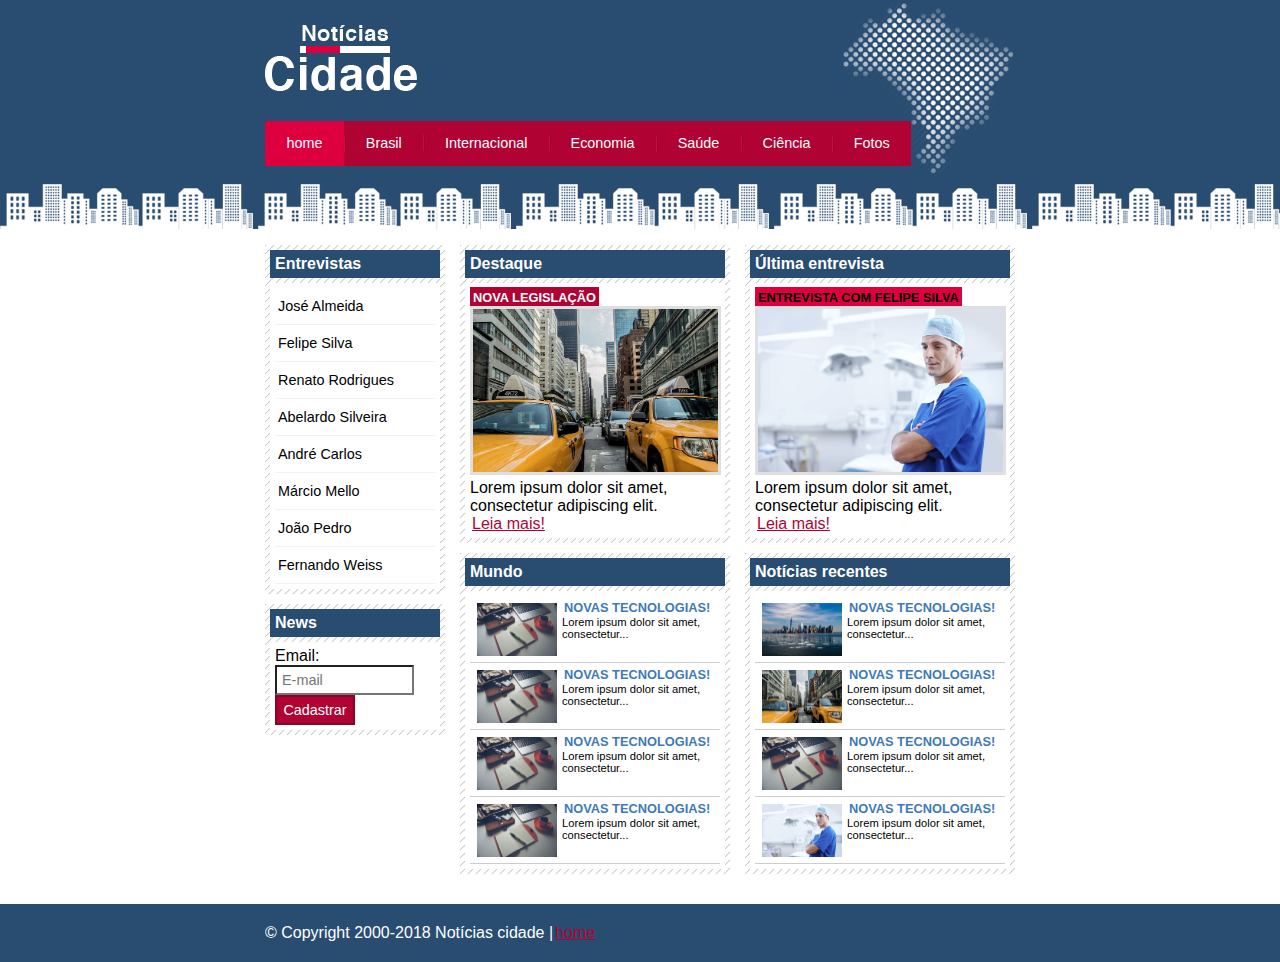
<file: Site de Notícias Cidade/html/index.html>
<!DOCTYPE html>
<html>
	<head>
		<title>Notícias cidade - Seu site de notícias</title>
		<meta charset="utf-8">

		<!-- Estilo customizado -->
		<link rel="stylesheet" type="text/css" href="../css/style.css">

	</head>

	<body class="home">

		<!-- Início container -->
		<div id="container">

			<!-- Início topo -->
			<div id="topo">
				<h1 class="logo">Notícias cidade</h1>
				<ul id="navegacao">
					<li class="primeiro">
						<a id="home" href="index.html">home</a>
					</li>
					<li>
						<a id="brasil" href="brasil.html">Brasil</a>
					</li>
					<li>
						<a id="internacional" href="internacional.html">Internacional</a>
					</li>
					<li>
						<a id="economia" href="economia.html">Economia</a>
					</li>
					<li>
						<a id="saude" href="saude.html">Saúde</a>
					</li>
					<li>
						<a id="ciencia" href="ciencia.html">Ciência</a>
					</li>
					<li>
						<a id="fotos" href="fotos.html">Fotos</a>
					</li>
				</ul>
			</div><!-- fim /topo -->

			<!-- Início conteudo -->
			<div id="conteudo">

				<div id="primario">
					
					<div class="caixa destaque">
						<h2>Destaque</h2>
						<div class="caixa-conteudo">

							<h3>Nova legislação</h3>
							<img class="imagem-principal" src="../image/taxi.jpg" width="100%">
							<p>
								Lorem ipsum dolor sit amet, consectetur adipiscing elit.
							</p>
							<a href="nova-legislacao.html">Leia mais!</a>

						</div>
					</div>

					<div class="caixa">
						<h2>Mundo</h2>
						<div class="caixa-conteudo">

							<ul id="lista-noticias">
								<li>
									<a href="">
										<img src="../image/tecnologia.jpg" width="80">
										<h3>Novas tecnologias!</h3>
										<p>Lorem ipsum dolor sit amet, consectetur...</p>
									</a>
								</li>
								<li>
									<a href="">
										<img src="../image/tecnologia.jpg" width="80">
										<h3>Novas tecnologias!</h3>
										<p>Lorem ipsum dolor sit amet, consectetur...</p>
									</a>
								</li>
								<li>
									<a href="">
										<img src="../image/tecnologia.jpg" width="80">
										<h3>Novas tecnologias!</h3>
										<p>Lorem ipsum dolor sit amet, consectetur...</p>
									</a>
								</li>
								<li>
									<a href="">
										<img src="../image/tecnologia.jpg" width="80">
										<h3>Novas tecnologias!</h3>
										<p>Lorem ipsum dolor sit amet, consectetur...</p>
									</a>
								</li>
							</ul>

						</div>
					</div>

				</div>

				<div id="secundario">
					
					<div class="caixa entrevista">
						<h2>Última entrevista</h2>
						<div class="caixa-conteudo">
							
							<h3>Entrevista com felipe silva</h3>
							<img class="imagem-principal" src="../image/doutor.jpg" width="100%">
							<p>
								Lorem ipsum dolor sit amet, consectetur adipiscing elit.
							</p>
							<a href="">Leia mais!</a>

						</div>
					</div>

					<div class="caixa">
						<h2>Notícias recentes</h2>
						<div class="caixa-conteudo">

							<ul id="lista-noticias">
								<li>
									<a href="">
										<img src="../image/cidade.jpg" width="80">
										<h3>Novas tecnologias!</h3>
										<p>Lorem ipsum dolor sit amet, consectetur...</p>
									</a>
								</li>
								<li>
									<a href="">
										<img src="../image/taxi.jpg" width="80">
										<h3>Novas tecnologias!</h3>
										<p>Lorem ipsum dolor sit amet, consectetur...</p>
									</a>
								</li>
								<li>
									<a href="">
										<img src="../image/tecnologia.jpg" width="80">
										<h3>Novas tecnologias!</h3>
										<p>Lorem ipsum dolor sit amet, consectetur...</p>
									</a>
								</li>
								<li>
									<a href="">
										<img src="../image/doutor.jpg" width="80">
										<h3>Novas tecnologias!</h3>
										<p>Lorem ipsum dolor sit amet, consectetur...</p>
									</a>
								</li>
							</ul>

						</div>
					</div>

				</div>
				
				<!-- Início lateral -->
				<div id="lateral">
					
					<div class="caixa">
						<h2>Entrevistas</h2>
						<div class="caixa-conteudo">
							<ul>
								<li><a href="">José Almeida</a></li>
								<li><a href="">Felipe Silva</a></li>
								<li><a href="">Renato Rodrigues</a></li>
								<li><a href="">Abelardo Silveira</a></li>
								<li><a href="">André Carlos</a></li>
								<li><a href="">Márcio Mello</a></li>
								<li><a href="">João Pedro</a></li>
								<li><a href="">Fernando Weiss</a></li>
							</ul>
						</div>
					</div>

					<div class="caixa">
						<h2>News</h2>
						<div class="caixa-conteudo">
							
							<form>
								<div>
									<label for="email">Email:</label>
									<input type="text" name="email" id="email" placeholder="E-mail">
								</div>
								<div>
									<input class="submit" type="submit" value="Cadastrar" >
								</div>
							</form>

						</div>
					</div>

				</div><!-- fim /lateral -->
				
			</div><!-- fim /conteudo -->

		</div><!-- fim /container -->

		<div id="container-rodape" style="clear: both;">
			<div id="rodape">
				&copy; Copyright 2000-2018 Notícias cidade |<a href="../../../../html/index.html">home</a>
			</div>
		</div>

	</body>

</html>
</file>
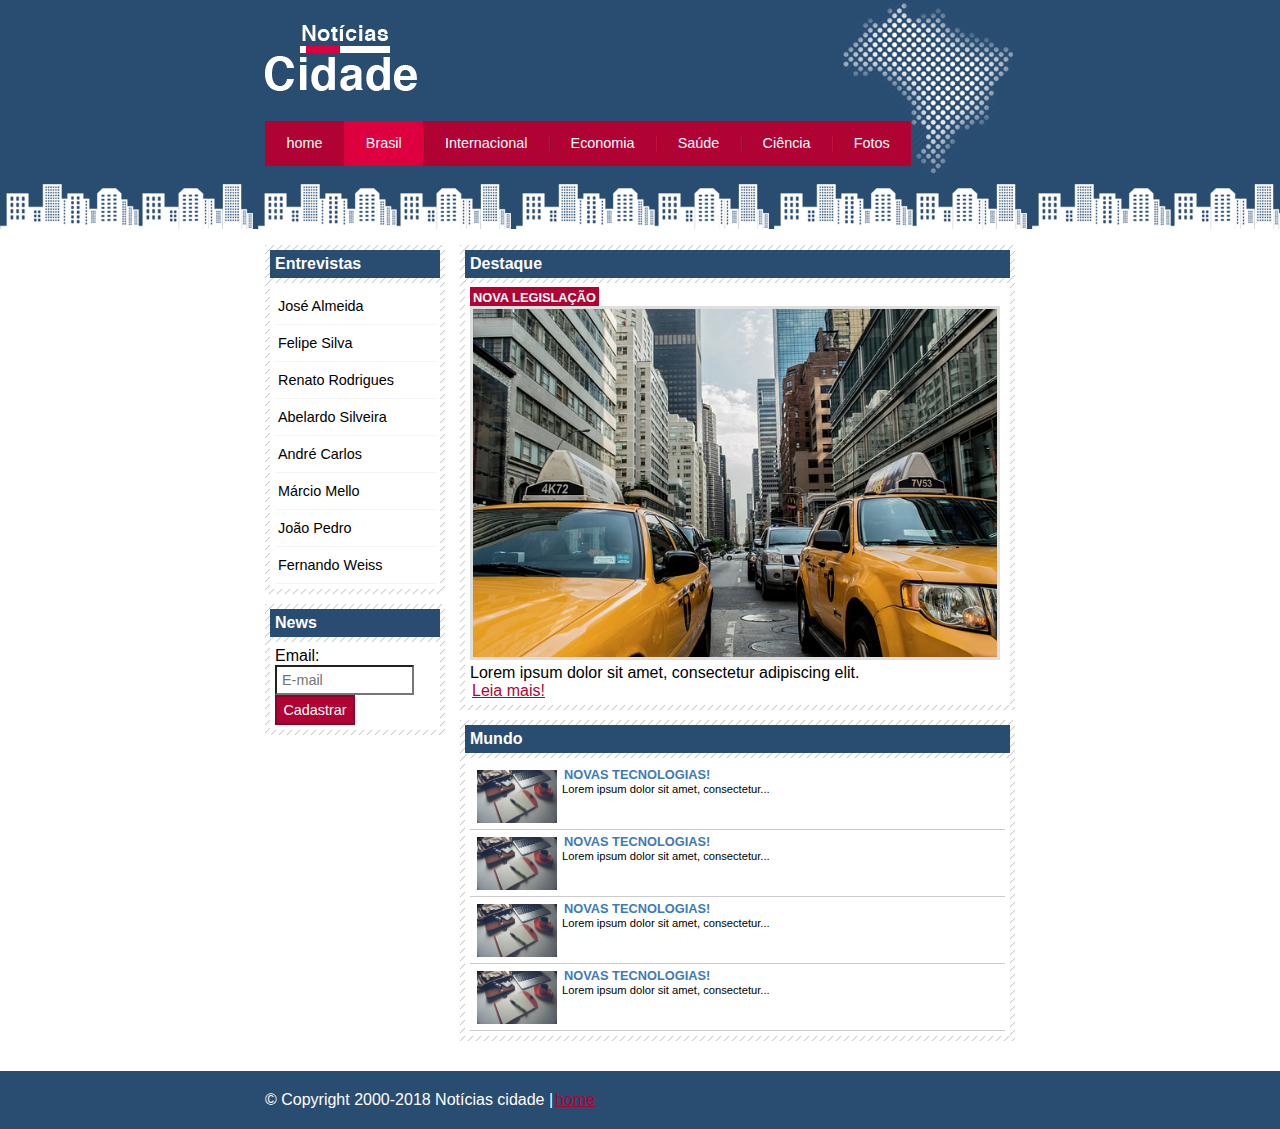
<file: Site de Notícias Cidade/html/brasil.html>
<!DOCTYPE html>
<html>
	<head>
		<title>Notícias cidade - Seu site de notícias</title>
		<meta charset="utf-8">

		<!-- Estilo customizado -->
		<link rel="stylesheet" type="text/css" href="../css/style.css">

	</head>

	<body id="duas-colunas" class="brasil">

		<!-- Início container -->
		<div id="container">

			<!-- Início topo -->
			<div id="topo">
				<h1 class="logo">Notícias cidade</h1>
				<ul id="navegacao">
					<li class="primeiro">
						<a id="home" href="index.html">home</a>
					</li>
					<li>
						<a id="brasil" href="brasil.html">Brasil</a>
					</li>
					<li>
						<a id="internacional" href="internacional.html">Internacional</a>
					</li>
					<li>
						<a id="economia" href="economia.html">Economia</a>
					</li>
					<li>
						<a id="saude" href="saude.html">Saúde</a>
					</li>
					<li>
						<a id="ciencia" href="ciencia.html">Ciência</a>
					</li>
					<li>
						<a id="fotos" href="fotos.html">Fotos</a>
					</li>
				</ul>
			</div><!-- fim /topo -->

			<!-- Início conteudo -->
			<div id="conteudo">

				<div id="primario">
					
					<div class="caixa destaque">
						<h2>Destaque</h2>
						<div class="caixa-conteudo">

							<h3>Nova legislação</h3>
							<img class="imagem-principal" src="../image/taxi.jpg" width="100%">
							<p>
								Lorem ipsum dolor sit amet, consectetur adipiscing elit.
							</p>
							<a href="">Leia mais!</a>

						</div>
					</div>

					<div class="caixa">
						<h2>Mundo</h2>
						<div class="caixa-conteudo">

							<ul id="lista-noticias">
								<li>
									<a href="">
										<img src="../image/tecnologia.jpg" width="80">
										<h3>Novas tecnologias!</h3>
										<p>Lorem ipsum dolor sit amet, consectetur...</p>
									</a>
								</li>
								<li>
									<a href="">
										<img src="../image/tecnologia.jpg" width="80">
										<h3>Novas tecnologias!</h3>
										<p>Lorem ipsum dolor sit amet, consectetur...</p>
									</a>
								</li>
								<li>
									<a href="">
										<img src="../image/tecnologia.jpg" width="80">
										<h3>Novas tecnologias!</h3>
										<p>Lorem ipsum dolor sit amet, consectetur...</p>
									</a>
								</li>
								<li>
									<a href="">
										<img src="../image/tecnologia.jpg" width="80">
										<h3>Novas tecnologias!</h3>
										<p>Lorem ipsum dolor sit amet, consectetur...</p>
									</a>
								</li>
							</ul>

						</div>
					</div>

				</div>
				
				<!-- Início lateral -->
				<div id="lateral">
					
					<div class="caixa">
						<h2>Entrevistas</h2>
						<div class="caixa-conteudo">
							<ul>
								<li><a href="">José Almeida</a></li>
								<li><a href="">Felipe Silva</a></li>
								<li><a href="">Renato Rodrigues</a></li>
								<li><a href="">Abelardo Silveira</a></li>
								<li><a href="">André Carlos</a></li>
								<li><a href="">Márcio Mello</a></li>
								<li><a href="">João Pedro</a></li>
								<li><a href="">Fernando Weiss</a></li>
							</ul>
						</div>
					</div>

					<div class="caixa">
						<h2>News</h2>
						<div class="caixa-conteudo">
							
							<form>
								<div>
									<label for="email">Email:</label>
									<input type="text" name="email" id="email" placeholder="E-mail">
								</div>
								<div>
									<input class="submit" type="submit" value="Cadastrar" >
								</div>
							</form>

						</div>
					</div>

				</div><!-- fim /lateral -->
				
			</div><!-- fim /conteudo -->

		</div><!-- fim /container -->

		<div id="container-rodape" style="clear: both;">
			<div id="rodape">
				&copy; Copyright 2000-2018 Notícias cidade |<a href="../../../../html/index.html">home</a>
			</div>
		</div>

	</body>

</html>
</file>
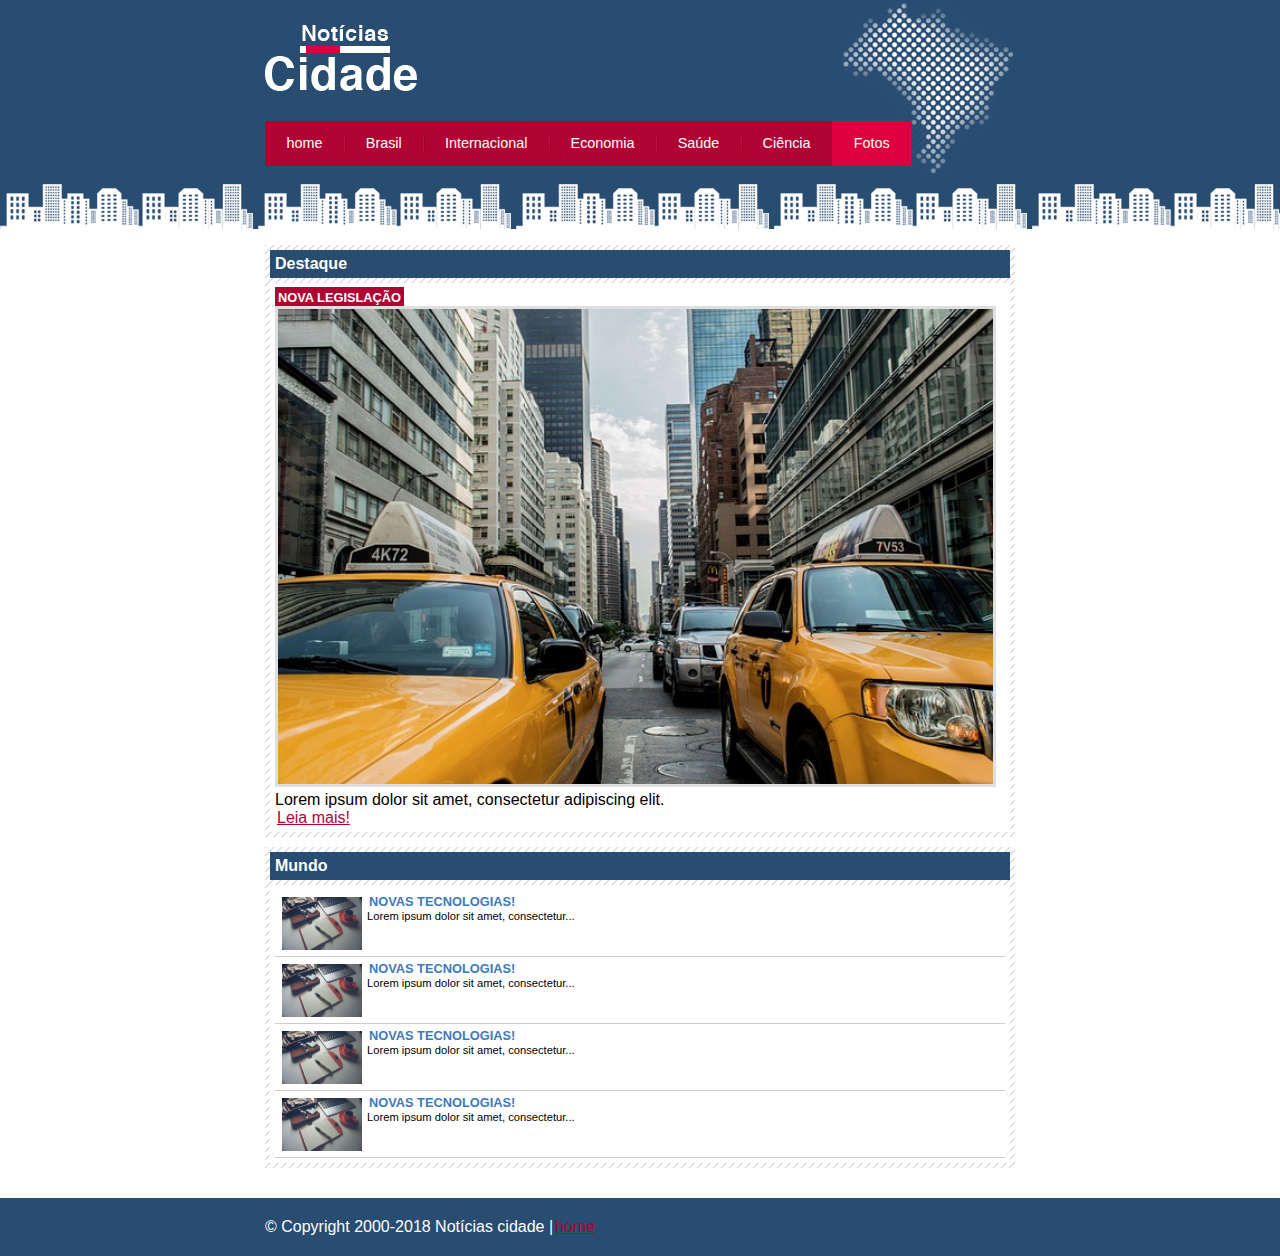
<file: Site de Notícias Cidade/html/fotos.html>
<!DOCTYPE html>
<html>
	<head>
		<title>Notícias cidade - Seu site de notícias</title>
		<meta charset="utf-8">

		<!-- Estilo customizado -->
		<link rel="stylesheet" type="text/css" href="../css/style.css">

	</head>

	<body id="uma-coluna" class="fotos">

		<!-- Início container -->
		<div id="container">

			<!-- Início topo -->
			<div id="topo">
				<h1 class="logo">Notícias cidade</h1>
				<ul id="navegacao">
					<li class="primeiro">
						<a id="home" href="index.html">home</a>
					</li>
					<li>
						<a id="brasil" href="brasil.html">Brasil</a>
					</li>
					<li>
						<a id="internacional" href="internacional.html">Internacional</a>
					</li>
					<li>
						<a id="economia" href="economia.html">Economia</a>
					</li>
					<li>
						<a id="saude" href="saude.html">Saúde</a>
					</li>
					<li>
						<a id="ciencia" href="ciencia.html">Ciência</a>
					</li>
					<li>
						<a id="fotos" href="fotos.html">Fotos</a>
					</li>
				</ul>
			</div><!-- fim /topo -->

			<!-- Início conteudo -->
			<div id="conteudo">

				<div id="primario">
					
					<div class="caixa destaque">
						<h2>Destaque</h2>
						<div class="caixa-conteudo">

							<h3>Nova legislação</h3>
							<img class="imagem-principal" src="../image/taxi.jpg" width="100%">
							<p>
								Lorem ipsum dolor sit amet, consectetur adipiscing elit.
							</p>
							<a href="">Leia mais!</a>

						</div>
					</div>

					<div class="caixa">
						<h2>Mundo</h2>
						<div class="caixa-conteudo">

							<ul id="lista-noticias">
								<li>
									<a href="">
										<img src="../image/tecnologia.jpg" width="80">
										<h3>Novas tecnologias!</h3>
										<p>Lorem ipsum dolor sit amet, consectetur...</p>
									</a>
								</li>
								<li>
									<a href="">
										<img src="../image/tecnologia.jpg" width="80">
										<h3>Novas tecnologias!</h3>
										<p>Lorem ipsum dolor sit amet, consectetur...</p>
									</a>
								</li>
								<li>
									<a href="">
										<img src="../image/tecnologia.jpg" width="80">
										<h3>Novas tecnologias!</h3>
										<p>Lorem ipsum dolor sit amet, consectetur...</p>
									</a>
								</li>
								<li>
									<a href="">
										<img src="../image/tecnologia.jpg" width="80">
										<h3>Novas tecnologias!</h3>
										<p>Lorem ipsum dolor sit amet, consectetur...</p>
									</a>
								</li>
							</ul>

						</div>
					</div>

				</div>
				
			</div><!-- fim /conteudo -->

		</div><!-- fim /container -->

		<div id="container-rodape" style="clear: both;">
			<div id="rodape">
				&copy; Copyright 2000-2018 Notícias cidade |<a href="../../../../html/index.html">home</a>
			</div>
		</div>

	</body>

</html>
</file>
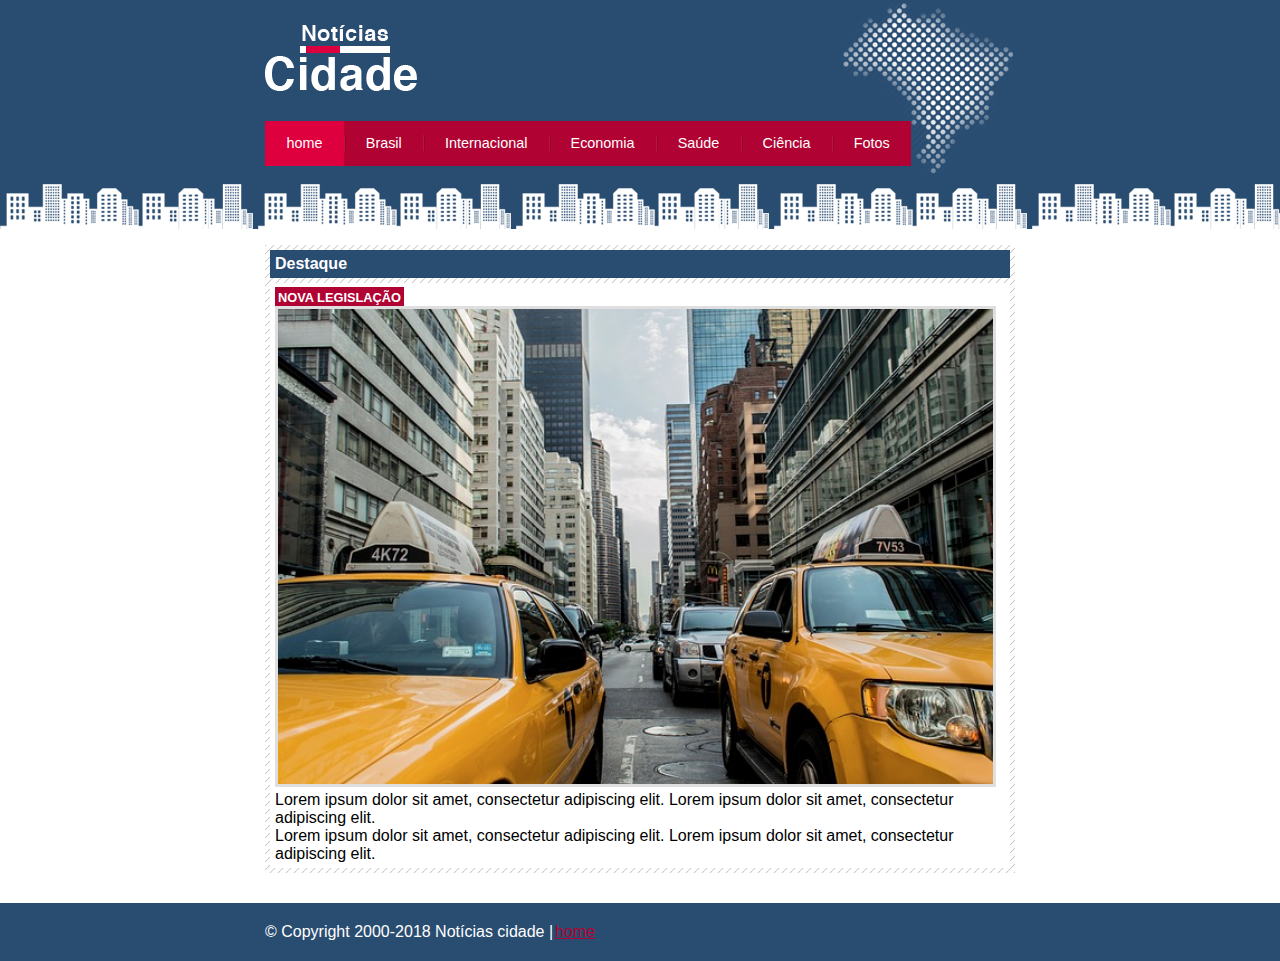
<file: Site de Notícias Cidade/html/nova-legislacao.html>
<!DOCTYPE html>
<html>
	<head>
		<title>Notícias cidade - Seu site de notícias</title>
		<meta charset="utf-8">

		<!-- Estilo customizado -->
		<link rel="stylesheet" type="text/css" href="../css/style.css">

	</head>

	<body id="uma-coluna" class="home">

		<!-- Início container -->
		<div id="container">

			<!-- Início topo -->
			<div id="topo">
				<h1 class="logo">Notícias cidade</h1>
				<ul id="navegacao">
					<li class="primeiro">
						<a id="home" href="index.html">home</a>
					</li>
					<li>
						<a id="brasil" href="brasil.html">Brasil</a>
					</li>
					<li>
						<a id="internacional" href="internacional.html">Internacional</a>
					</li>
					<li>
						<a id="economia" href="economia.html">Economia</a>
					</li>
					<li>
						<a id="saude" href="saude.html">Saúde</a>
					</li>
					<li>
						<a id="ciencia" href="ciencia.html">Ciência</a>
					</li>
					<li>
						<a id="fotos" href="fotos.html">Fotos</a>
					</li>
				</ul>
			</div><!-- fim /topo -->

			<!-- Início conteudo -->
			<div id="conteudo">

				<div id="primario">
					
					<div class="caixa destaque">
						<h2>Destaque</h2>
						<div class="caixa-conteudo">

							<h3>Nova legislação</h3>
							<img class="imagem-principal" src="../image/taxi.jpg" width="100%">
							<p>
								Lorem ipsum dolor sit amet, consectetur adipiscing elit.
								Lorem ipsum dolor sit amet, consectetur adipiscing elit.
							</p>

							<p>
								Lorem ipsum dolor sit amet, consectetur adipiscing elit.
								Lorem ipsum dolor sit amet, consectetur adipiscing elit.
							</p>

						</div>
					</div>

				</div>
				
			</div><!-- fim /conteudo -->

		</div><!-- fim /container -->

		<div id="container-rodape" style="clear: both;">
			<div id="rodape">
				&copy; Copyright 2000-2018 Notícias cidade |<a href="../../../../html/index.html">home</a>
			</div>
		</div>

	</body>

</html>
</file>
<file: Site de Notícias Cidade/css/style.css>
/* Estrutura do site
*/
* {
	margin:0;
	padding:0;
}

body{
	font-family: "Trebuchet MS", Helvetica, sans-serif;
	background: #fff url(../image/fundo.png) repeat-x;
}

#container {
	width: 750px;
	margin: 0 auto;
}

#topo {
	height: 150px;
	background: url(../image/detalhe-topo.png) no-repeat right top;
	padding-top: 25px;
	/*border: 1px solid red;*/
}

.logo {
	width: 152px;
	height: 66px;
	background: url(../icon/logo.png) no-repeat center;
	text-indent: -3000px;
}

/* Barra de navegação
*/
a:link, a:visited {
	color: #b10333;
	padding: 2px;
}

a:hover {
	color: #e50040;
}

ul {
	margin: 0;
	padding: 0;
	list-style: none;
}

#topo ul {
	margin-top: 30px;
	background: #b10333;
	float: left;
}

#topo ul li {
	float: left;
}

#topo ul a {
	font-size: 0.9em;
	display: block;
	padding: 0.5em 1.5em;
	line-height: 2.1em;
	text-decoration: none;
	color: #fff;
	background: url(../image/divisor.png) no-repeat left center;
}

#topo ul .primeiro a {
	background: none;
}

#topo ul a:hover {
	color: #69001d;
}

body.home #navegacao a#home,
body.brasil #navegacao a#brasil, 
body.internacional #navegacao a#internacional,
body.fotos #navegacao a#fotos 
{
	color: #fff;
	background: #de003e;
	cursor: text;
}

/* Configura layout de três colunas */
#conteudo {
	margin-top: 60px;
	background: #f5f5f5;
}

#lateral {
	width: 180px;
	float: left;
	margin: 0 0 20px -750px;
}

#primario {
	width: 270px;
	float: left;
	margin: 0 0 20px 195px ;
}

#duas-colunas #primario {
	width: 555px;
}

#uma-coluna #primario {
	width: 750px;
	margin: 0 0 20px 0;
}

#secundario {
	width: 270px;
	float: left;
	margin: 0 0 20px 15px;
}

/*Caixa*/
.caixa {
	margin: 10px 0;
	padding: 5px;
	background: #f3f3f3 url(../image/fundo-caixa.png);
}

h2 {
	font-size: 1em;
	background: #294c71;
	color: #fff;
	padding: 5px;
}

.caixa-conteudo {
	background: #fff;
	padding: 5px;
	margin-top: 5px;
}

/* Formatar menus laterais
*/
#lateral ul a {
	font-size: 0.9em;
	padding: 3px;
	display: block;
	line-height: 30px;
	color: #000;
	text-decoration: none;
	border-bottom: 1px solid #f3f3f3;
}

#lateral ul a:hover {
	background: #f9f9f9 url(../icon/marcador.png) no-repeat left center;
	padding-left: 20px;
	color: #a1a1a1;
}

/* Formatando formulários
*/
label {
	display: block; 
	cursor: pointer;
}

input {
	padding: 5px;
	width: 125px;
	font-size: 0.9em;
	background-color: #fff;
}

input.submit {
	width: 80px;
	color: #fff;
	background-color: #b10333;
	border: 2px solid #870529;
}

/*Formatando imagens*/
img.imagem-principal {
	width: 98%;
	border: 3px solid #dfdfdf;
}

/* Formatando cabeçalhos */
h3 {
	text-transform: uppercase;
	display: inline;
	font-size: 0.8em;
	padding: 3px;
}

.destaque h3 {
	background: #b10333;
	color: #fff;
}

.entrevista h3 {
	background: #de003e;
}

/*Formatando lista de notícias*/
#lista-noticias li {
	padding: 2px;
	border-bottom: 1px solid #ccc; 
	height: 62px;
}

#lista-noticias li a img {
	float: left;
	margin: 5px;
}

#lista-noticias li a {
	text-decoration: none;
}

#lista-noticias li a h3 {
	font-size: 0.8em;
	padding: 0;
	color: #3e7ab9;
}

#lista-noticias li a p {
	font-size: 0.7em;
	color: #000;
}

#lista-noticias li:hover {
	background: #eee;
	cursor: pointer;
}


/*Rodape*/
#container-rodape {
	background: #294c71;
	padding: 20px;
}

#rodape {
	width: 750px;
	margin: 0 auto;
	color: #fff;
}
</file>
